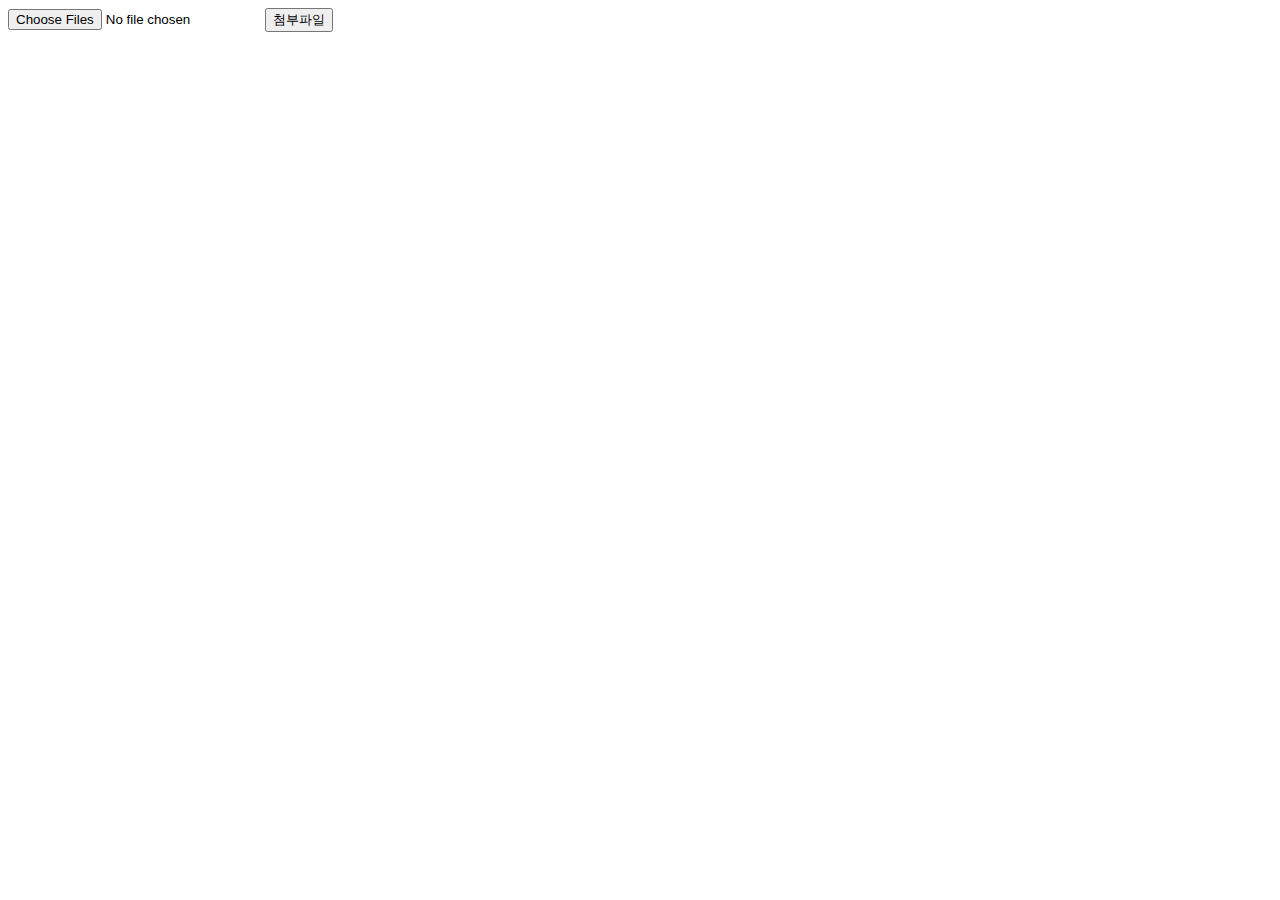
<file: src/main/webapp/res/file.html>
<!DOCTYPE html>
<html>
<head>
<meta charset="UTF-8">
<title>File Upload</title>
</head>
<body>
	<form action="/FileUpload" method="post" enctype="multipart/form-data">
		<input type="file" name="file" multiple="multiple">
		<input type="submit" value="첨부파일">
	</form>
</body>
</html>
</file>
